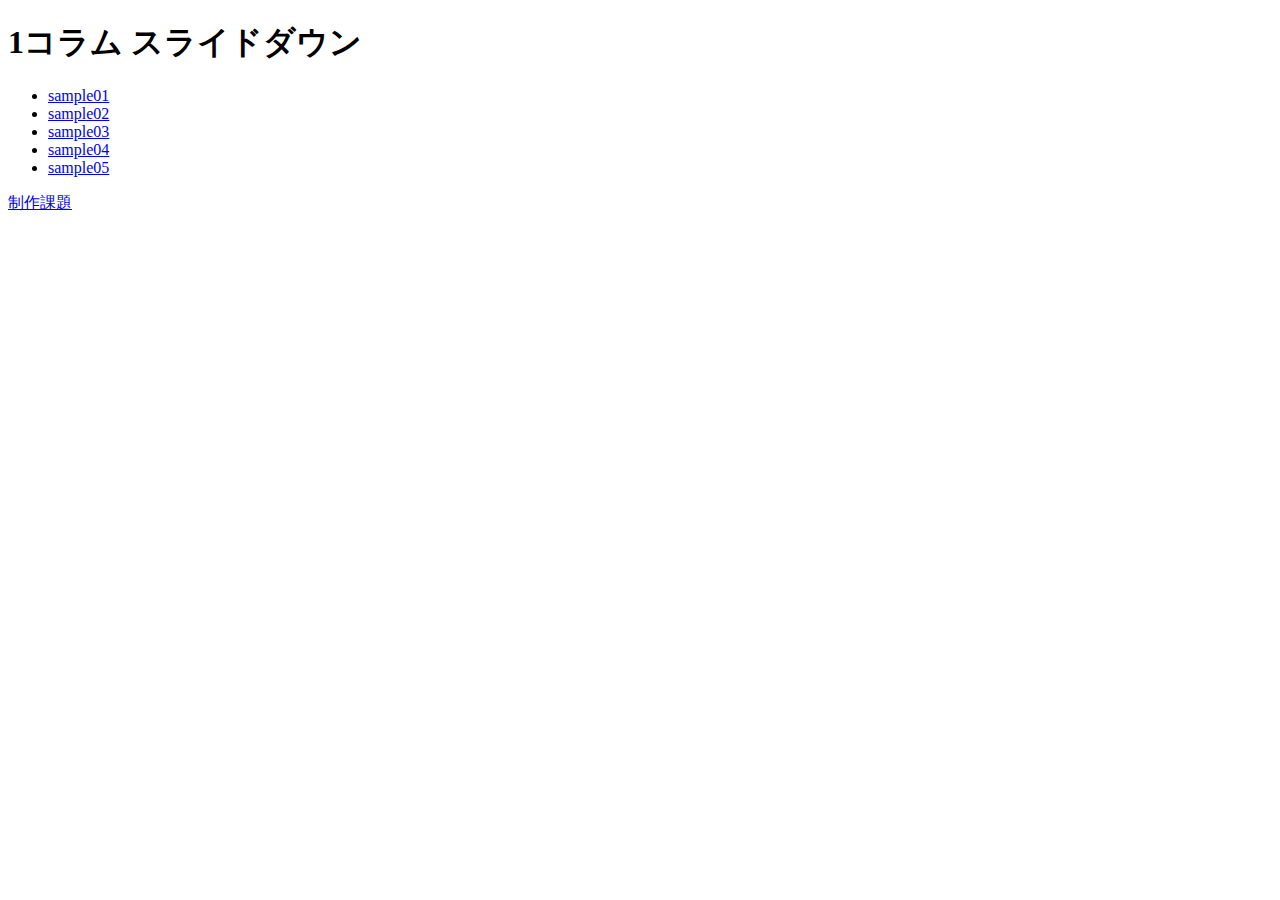
<file: index.html>
<!DOCTYPE html>
<html lang="ja">
<head>
  <meta charset="UTF-8">
  <meta name="viewport" content="width=device-width, initial-scale=1.0">
  <title>目次</title>
</head>
<body>
  <h1>1コラム スライドダウン</h1>

  <ul>
    <li><a href="./sample/sample01.html">sample01</a></li>
    <li><a href="./sample/sample02.html">sample02</a></li>
    <li><a href="./sample/sample03.html">sample03</a></li>
    <li><a href="./sample/sample04.html">sample04</a></li>
    <li><a href="./sample/sample05.html">sample05</a></li>
  </ul>

  <a href="./work/index.html">制作課題</a>
</body>
</html>
</file>
